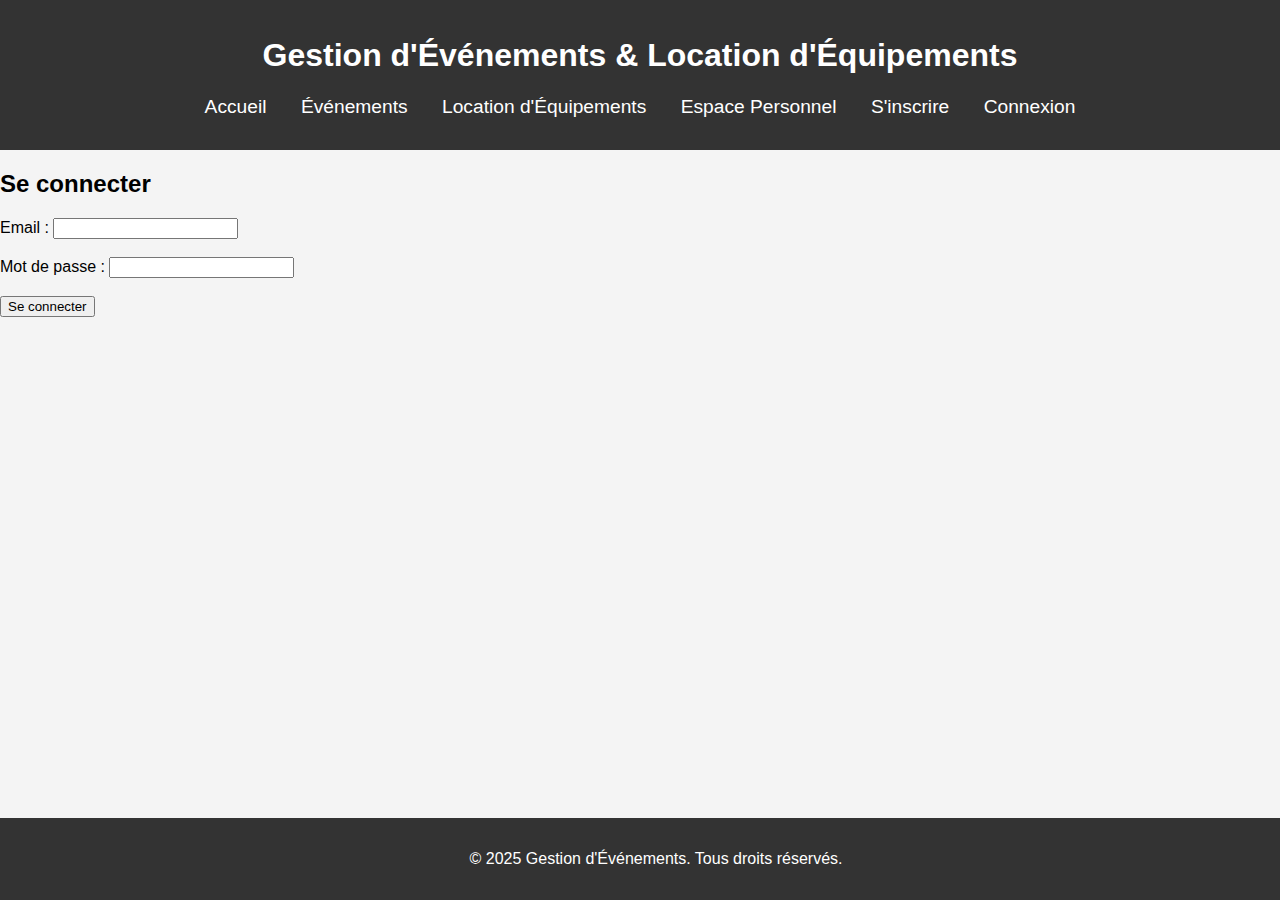
<file: connexion.html>
<!DOCTYPE html>
<html lang="fr">
<head>
    <meta charset="UTF-8">
    <meta name="viewport" content="width=device-width, initial-scale=1.0">
    <title>Connexion - Gestion d'Événements et Location</title>
    <link rel="stylesheet" href="style.css">
</head>
<body>
    <header>
        <h1>Gestion d'Événements & Location d'Équipements</h1>
        <nav>
            <ul>
                <li><a href="index.html">Accueil</a></li>
                <li><a href="evenements.html">Événements</a></li>
                <li><a href="location.html">Location d'Équipements</a></li>
                <li><a href="dashboard.html">Espace Personnel</a></li>
                <li><a href="inscription.html">S'inscrire</a></li>
                <li><a href="connexion.html">Connexion</a></li>
            </ul>
        </nav>
    </header>

    <main>
        <section id="connexion">
            <h2>Se connecter</h2>
            <form id="form-connexion" method="post" action="process_connexion.php">
                <label for="email">Email :</label>
                <input type="email" id="email" name="email" required><br><br>

                <label for="mot_de_passe">Mot de passe :</label>
                <input type="password" id="mot_de_passe" name="mot_de_passe" required><br><br>

                <button type="submit">Se connecter</button>
            </form>
        </section>
    </main>

    <footer>
        <p>&copy; 2025 Gestion d'Événements. Tous droits réservés.</p>
    </footer>

    <script src="script.js"></script>
</body>
</html>
</file>
<file: style.css>
/* Style de base */
body {
    font-family: Arial, sans-serif;
    margin: 0;
    padding: 0;
    background-color: #f4f4f4;
}

header {
    background-color: #333;
    color: white;
    padding: 1rem;
    text-align: center;
}

nav ul {
    list-style: none;
    padding: 0;
}

nav ul li {
    display: inline;
    margin: 0 15px;
}

nav ul li a {
    color: white;
    text-decoration: none;
    font-size: 1.2rem;
}

footer {
    background-color: #333;
    color: white;
    text-align: center;
    padding: 1rem;
    position: fixed;
    width: 100%;
    bottom: 0;
}
</file>
